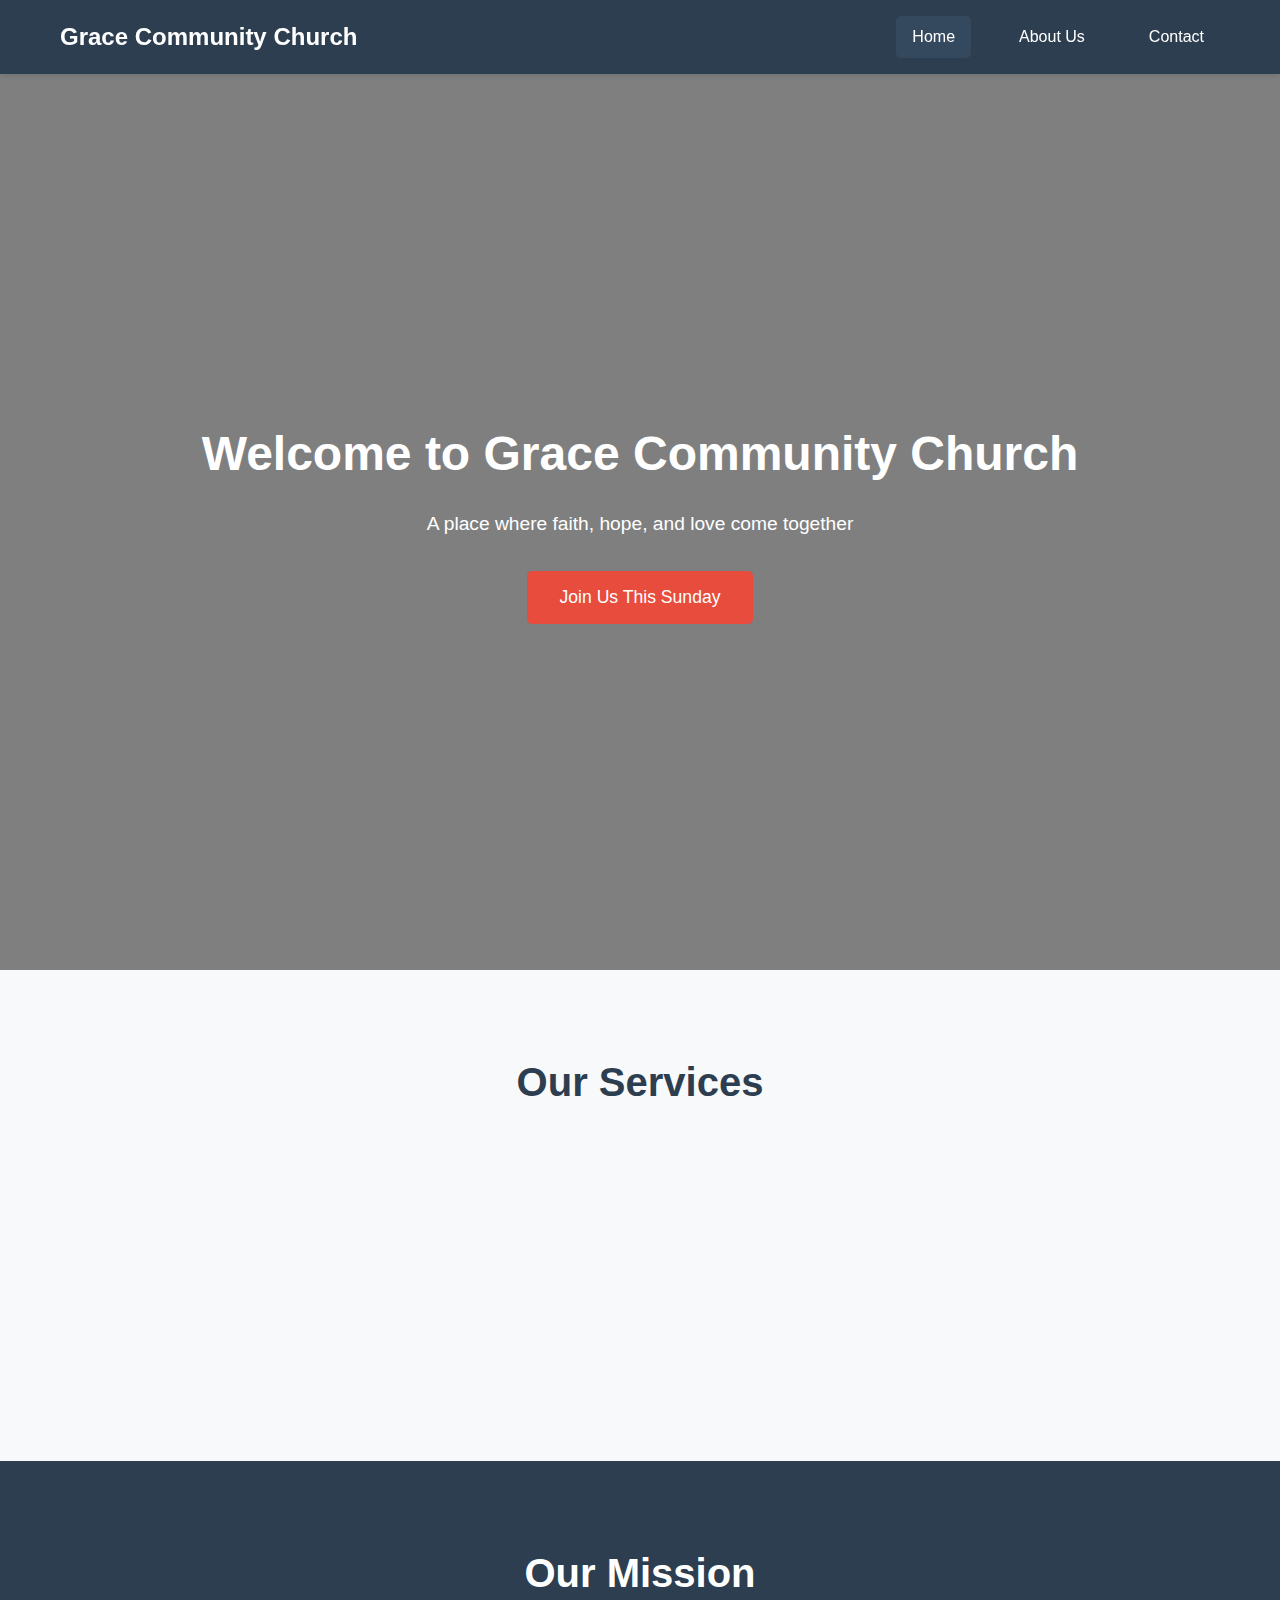
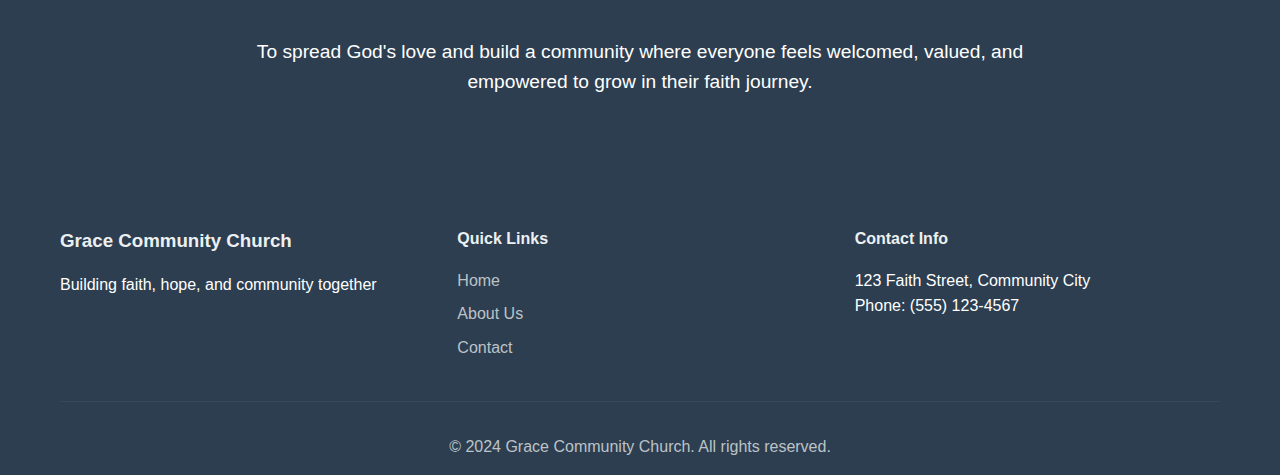
<file: index.html>
<!DOCTYPE html>
<html lang="en">
<head>
    <meta charset="UTF-8">
    <meta name="viewport" content="width=device-width, initial-scale=1.0">
    <title>Grace Community Church - Home</title>
    <link rel="stylesheet" href="css/styles.css">
</head>
<body>
    <header>
        <nav class="navbar">
            <div class="nav-container">
                <div class="logo">
                    <h2>Grace Community Church</h2>
                </div>
                <div class="nav-menu" id="nav-menu">
                    <a href="index.html" class="nav-link active">Home</a>
                    <a href="about.html" class="nav-link">About Us</a>
                    <a href="contact.html" class="nav-link">Contact</a>
                </div>
                <div class="hamburger" id="hamburger">
                    <span></span>
                    <span></span>
                    <span></span>
                </div>
            </div>
        </nav>
    </header>

    <main>
        <section class="hero">
            <div class="hero-content">
                <h1>Welcome to Grace Community Church</h1>
                <p>A place where faith, hope, and love come together</p>
                <button class="cta-button" onclick="scrollToSection('services')">Join Us This Sunday</button>
            </div>
        </section>

        <section id="services" class="services">
            <div class="container">
                <h2>Our Services</h2>
                <div class="service-grid">
                    <div class="service-card">
                        <h3>Sunday Worship</h3>
                        <p>Join us every Sunday at 10:00 AM for inspiring worship and fellowship</p>
                        <span class="time">10:00 AM</span>
                    </div>
                    <div class="service-card">
                        <h3>Bible Study</h3>
                        <p>Midweek Bible study sessions every Wednesday evening</p>
                        <span class="time">7:00 PM</span>
                    </div>
                    <div class="service-card">
                        <h3>Youth Ministry</h3>
                        <p>Engaging programs for young people every Friday</p>
                        <span class="time">6:00 PM</span>
                    </div>
                </div>
            </div>
        </section>

        <section class="mission">
            <div class="container">
                <h2>Our Mission</h2>
                <p>To spread God's love and build a community where everyone feels welcomed, valued, and empowered to grow in their faith journey.</p>
            </div>
        </section>
    </main>

    <footer>
        <div class="container">
            <div class="footer-content">
                <div class="footer-section">
                    <h3>Grace Community Church</h3>
                    <p>Building faith, hope, and community together</p>
                </div>
                <div class="footer-section">
                    <h4>Quick Links</h4>
                    <a href="index.html">Home</a>
                    <a href="about.html">About Us</a>
                    <a href="contact.html">Contact</a>
                </div>
                <div class="footer-section">
                    <h4>Contact Info</h4>
                    <p>123 Faith Street, Community City</p>
                    <p>Phone: (555) 123-4567</p>
                </div>
            </div>
            <div class="footer-bottom">
                <p>&copy; 2024 Grace Community Church. All rights reserved.</p>
            </div>
        </div>
    </footer>

    <script src="js/script.js"></script>
</body>
</html>
</file>
<file: css/styles.css>
/* Reset and Base Styles */
* {
    margin: 0;
    padding: 0;
    box-sizing: border-box;
}

body {
    font-family: 'Arial', sans-serif;
    line-height: 1.6;
    color: #333;
}

.container {
    max-width: 1200px;
    margin: 0 auto;
    padding: 0 20px;
}

/* Header and Navigation */
.navbar {
    background: #2c3e50;
    padding: 1rem 0;
    position: fixed;
    top: 0;
    width: 100%;
    z-index: 1000;
    box-shadow: 0 2px 5px rgba(0,0,0,0.1);
}

.nav-container {
    max-width: 1200px;
    margin: 0 auto;
    padding: 0 20px;
    display: flex;
    justify-content: space-between;
    align-items: center;
}

.logo h2 {
    color: #fff;
    font-size: 1.5rem;
}

.nav-menu {
    display: flex;
    gap: 2rem;
}

.nav-link {
    color: #fff;
    text-decoration: none;
    padding: 0.5rem 1rem;
    border-radius: 5px;
    transition: background-color 0.3s ease;
}

.nav-link:hover,
.nav-link.active {
    background-color: #34495e;
}

.hamburger {
    display: none;
    flex-direction: column;
    cursor: pointer;
}

.hamburger span {
    width: 25px;
    height: 3px;
    background: #fff;
    margin: 3px 0;
    transition: 0.3s;
}

/* Hero Section */
.hero {
    background: linear-gradient(rgba(0,0,0,0.5), rgba(0,0,0,0.5)), url('https://images.unsplash.com/photo-1507692049790-de58290a4334?w=1200&h=600&fit=crop');
    background-size: cover;
    background-position: center;
    height: 100vh;
    display: flex;
    align-items: center;
    justify-content: center;
    text-align: center;
    color: white;
    margin-top: 70px;
}

.hero-content h1 {
    font-size: 3rem;
    margin-bottom: 1rem;
    animation: fadeInUp 1s ease;
}

.hero-content p {
    font-size: 1.2rem;
    margin-bottom: 2rem;
    animation: fadeInUp 1s ease 0.3s both;
}

.cta-button {
    background: #e74c3c;
    color: white;
    padding: 1rem 2rem;
    border: none;
    border-radius: 5px;
    font-size: 1.1rem;
    cursor: pointer;
    transition: background-color 0.3s ease;
    animation: fadeInUp 1s ease 0.6s both;
}

.cta-button:hover {
    background: #c0392b;
}

/* Page Header */
.page-header {
    background: linear-gradient(rgba(0,0,0,0.6), rgba(0,0,0,0.6)), url('https://images.unsplash.com/photo-1438032005730-c779502df39b?w=1200&h=400&fit=crop');
    background-size: cover;
    background-position: center;
    padding: 150px 0 100px;
    text-align: center;
    color: white;
    margin-top: 70px;
}

.page-header h1 {
    font-size: 2.5rem;
    margin-bottom: 1rem;
}

/* Services Section */
.services {
    padding: 80px 0;
    background: #f8f9fa;
}

.services h2 {
    text-align: center;
    margin-bottom: 3rem;
    font-size: 2.5rem;
    color: #2c3e50;
}

.service-grid {
    display: grid;
    grid-template-columns: repeat(auto-fit, minmax(300px, 1fr));
    gap: 2rem;
}

.service-card {
    background: white;
    padding: 2rem;
    border-radius: 10px;
    box-shadow: 0 5px 15px rgba(0,0,0,0.1);
    text-align: center;
    transition: transform 0.3s ease;
}

.service-card:hover {
    transform: translateY(-5px);
}

.service-card h3 {
    color: #2c3e50;
    margin-bottom: 1rem;
}

.service-card .time {
    display: inline-block;
    background: #e74c3c;
    color: white;
    padding: 0.5rem 1rem;
    border-radius: 20px;
    margin-top: 1rem;
}

/* Mission Section */
.mission {
    padding: 80px 0;
    background: #2c3e50;
    color: white;
    text-align: center;
}

.mission h2 {
    font-size: 2.5rem;
    margin-bottom: 2rem;
}

.mission p {
    font-size: 1.2rem;
    max-width: 800px;
    margin: 0 auto;
}

/* About Page Styles */
.about-content {
    padding: 80px 0;
}

.about-grid {
    display: grid;
    grid-template-columns: 1fr 1fr;
    gap: 3rem;
    align-items: center;
}

.about-text h2 {
    color: #2c3e50;
    margin-bottom: 1.5rem;
    font-size: 2rem;
}

.about-text p {
    margin-bottom: 1.5rem;
    font-size: 1.1rem;
}

.about-image img {
    width: 100%;
    border-radius: 10px;
    box-shadow: 0 5px 15px rgba(0,0,0,0.1);
}

/* Values Section */
.values {
    padding: 80px 0;
    background: #f8f9fa;
}

.values h2 {
    text-align: center;
    margin-bottom: 3rem;
    font-size: 2.5rem;
    color: #2c3e50;
}

.values-grid {
    display: grid;
    grid-template-columns: repeat(auto-fit, minmax(250px, 1fr));
    gap: 2rem;
}

.value-card {
    background: white;
    padding: 2rem;
    border-radius: 10px;
    box-shadow: 0 5px 15px rgba(0,0,0,0.1);
    cursor: pointer;
    transition: all 0.3s ease;
}

.value-card:hover {
    transform: translateY(-5px);
    box-shadow: 0 10px 25px rgba(0,0,0,0.15);
}

.value-card h3 {
    color: #e74c3c;
    margin-bottom: 1rem;
}

/* Leadership Section */
.leadership {
    padding: 80px 0;
}

.leadership h2 {
    text-align: center;
    margin-bottom: 3rem;
    font-size: 2.5rem;
    color: #2c3e50;
}

.leader-grid {
    display: grid;
    grid-template-columns: repeat(auto-fit, minmax(300px, 1fr));
    gap: 2rem;
    justify-items: center;
}

.leader-card {
    background: white;
    padding: 2rem;
    border-radius: 10px;
    box-shadow: 0 5px 15px rgba(0,0,0,0.1);
    text-align: center;
    max-width: 350px;
}

.leader-card img {
    width: 150px;
    height: 150px;
    border-radius: 50%;
    margin-bottom: 1rem;
    object-fit: cover;
}

.leader-card h3 {
    color: #2c3e50;
    margin-bottom: 0.5rem;
}

/* Contact Page Styles */
.contact-content {
    padding: 80px 0;
}

.contact-grid {
    display: grid;
    grid-template-columns: 1fr 1fr;
    gap: 3rem;
}

.contact-info h2 {
    color: #2c3e50;
    margin-bottom: 2rem;
}

.contact-item {
    margin-bottom: 2rem;
}

.contact-item h3 {
    color: #e74c3c;
    margin-bottom: 0.5rem;
}

/* Form Styles */
.contact-form {
    background: #f8f9fa;
    padding: 2rem;
    border-radius: 10px;
}

.form-group {
    margin-bottom: 1.5rem;
}

.form-group label {
    display: block;
    margin-bottom: 0.5rem;
    color: #2c3e50;
    font-weight: bold;
}

.form-group input,
.form-group select,
.form-group textarea {
    width: 100%;
    padding: 0.75rem;
    border: 1px solid #ddd;
    border-radius: 5px;
    font-size: 1rem;
}

.form-group input:focus,
.form-group select:focus,
.form-group textarea:focus {
    outline: none;
    border-color: #e74c3c;
}

.error-message {
    color: #e74c3c;
    font-size: 0.9rem;
    display: block;
    margin-top: 0.25rem;
}

.submit-btn {
    background: #e74c3c;
    color: white;
    padding: 1rem 2rem;
    border: none;
    border-radius: 5px;
    font-size: 1.1rem;
    cursor: pointer;
    transition: background-color 0.3s ease;
    width: 100%;
}

.submit-btn:hover {
    background: #c0392b;
}

.success-message {
    background: #d4edda;
    color: #155724;
    padding: 1rem;
    border-radius: 5px;
    margin-top: 1rem;
}

/* Map Section */
.map-section {
    padding: 80px 0;
    background: #f8f9fa;
}

.map-section h2 {
    text-align: center;
    margin-bottom: 2rem;
    color: #2c3e50;
}

.map-placeholder {
    position: relative;
    border-radius: 10px;
    overflow: hidden;
}

.map-placeholder img {
    width: 100%;
    height: 400px;
    object-fit: cover;
}

.map-overlay {
    position: absolute;
    bottom: 20px;
    left: 20px;
    background: rgba(0,0,0,0.8);
    color: white;
    padding: 1rem;
    border-radius: 5px;
}

.map-overlay button {
    background: #e74c3c;
    color: white;
    border: none;
    padding: 0.5rem 1rem;
    border-radius: 3px;
    cursor: pointer;
    margin-top: 0.5rem;
}

/* Footer */
footer {
    background: #2c3e50;
    color: white;
    padding: 3rem 0 1rem;
}

.footer-content {
    display: grid;
    grid-template-columns: repeat(auto-fit, minmax(250px, 1fr));
    gap: 2rem;
    margin-bottom: 2rem;
}

.footer-section h3,
.footer-section h4 {
    margin-bottom: 1rem;
    color: #ecf0f1;
}

.footer-section a {
    color: #bdc3c7;
    text-decoration: none;
    display: block;
    margin-bottom: 0.5rem;
    transition: color 0.3s ease;
}

.footer-section a:hover {
    color: #e74c3c;
}

.footer-bottom {
    text-align: center;
    padding-top: 2rem;
    border-top: 1px solid #34495e;
    color: #bdc3c7;
}

/* Animations */
@keyframes fadeInUp {
    from {
        opacity: 0;
        transform: translateY(30px);
    }
    to {
        opacity: 1;
        transform: translateY(0);
    }
}

/* Responsive Design */
@media (max-width: 768px) {
    .hamburger {
        display: flex;
    }
    
    .nav-menu {
        position: fixed;
        left: -100%;
        top: 70px;
        flex-direction: column;
        background-color: #2c3e50;
        width: 100%;
        text-align: center;
        transition: 0.3s;
        padding: 2rem 0;
    }
    
    .nav-menu.active {
        left: 0;
    }
    
    .hero-content h1 {
        font-size: 2rem;
    }
    
    .about-grid,
    .contact-grid {
        grid-template-columns: 1fr;
    }
    
    .service-grid,
    .values-grid {
        grid-template-columns: 1fr;
    }
    
    .footer-content {
        grid-template-columns: 1fr;
        text-align: center;
    }
}
</file>
